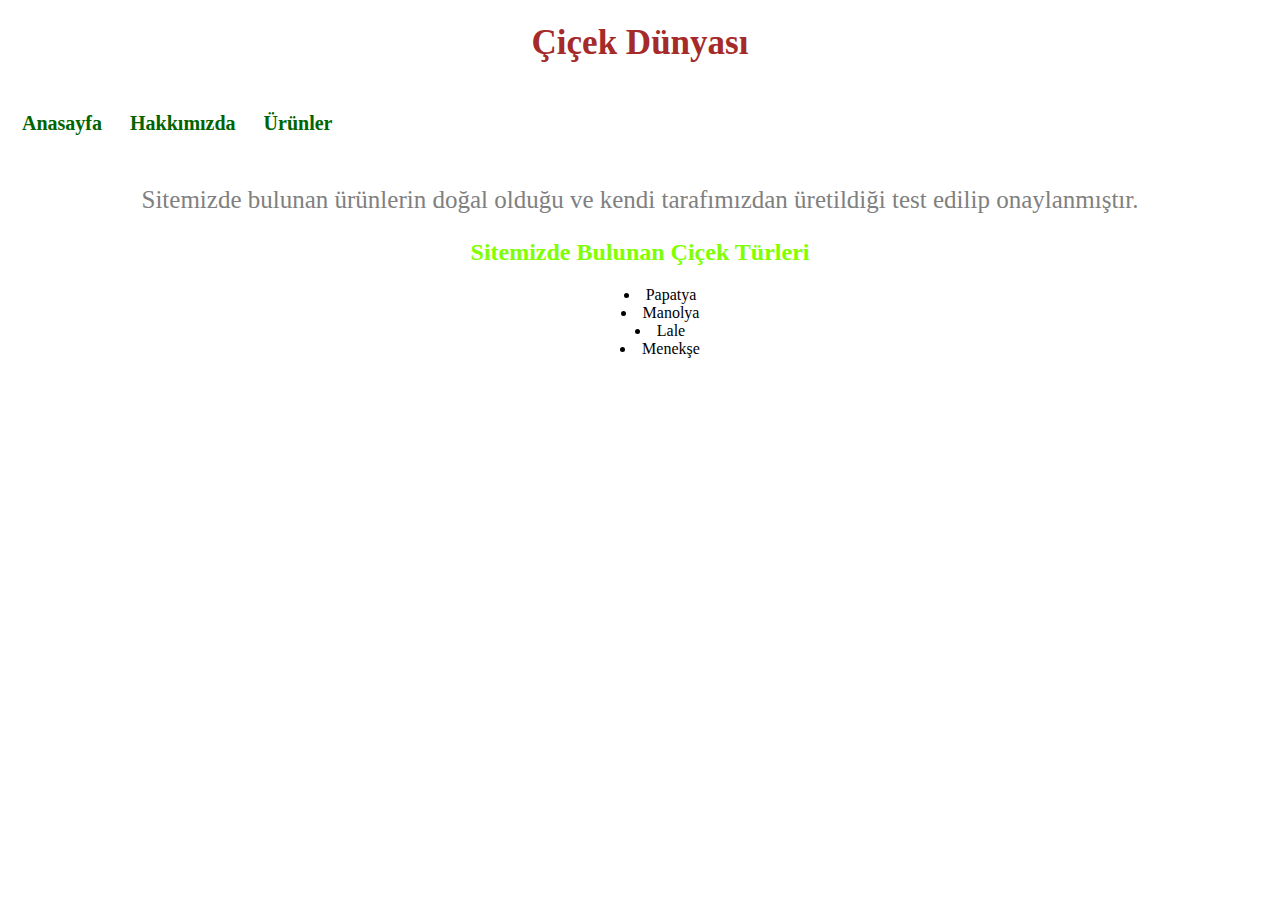
<file: index.html>
<!DOCTYPE html>
<html lang="Tr">
<head>
    <meta charset="UTF-8">
    <meta http-equiv="X-UA-Compatible" content="IE=edge">
    <meta name="viewport" content="width=device-width, initial-scale=1.0">
    <title>Çiçek Dünyası</title>
<link rel="stylesheet" href="css/style.css">
</head>
<body>
     <!--Navbar-->
    <h1 class="baslik">Çiçek Dünyası</h1>
<section>
<article>
      <!--Menüler-->
    <ul class="ul">
    
        <li class="li"><a href="index.html"style="text-decoration: none; "><h1 class="h1">Anasayfa</h1></a></li>
        <li class="li"><a href="about.html" target="_blank" style="text-decoration: none;"><h1 class="h1">Hakkımızda</h1></a></li>
        <li class="li"><a href="products.html" target="_blank" style="text-decoration: none;"><h1 class="h1">Ürünler</h1></a></li>
    </ul>
        <p class="p">Sitemizde bulunan ürünlerin doğal olduğu ve kendi tarafımızdan üretildiği test edilip onaylanmıştır.</p>
        <!--alt menü-->
        <h2 class="h2">Sitemizde Bulunan Çiçek Türleri</h2>
    <ul class="altlist"> 
        <li>Papatya</li>
        <li>Manolya</li>
        <li>  Lale</li>
        <li>Menekşe</li>
    </ul>
</article>
</section>
</body>
</html>
</file>
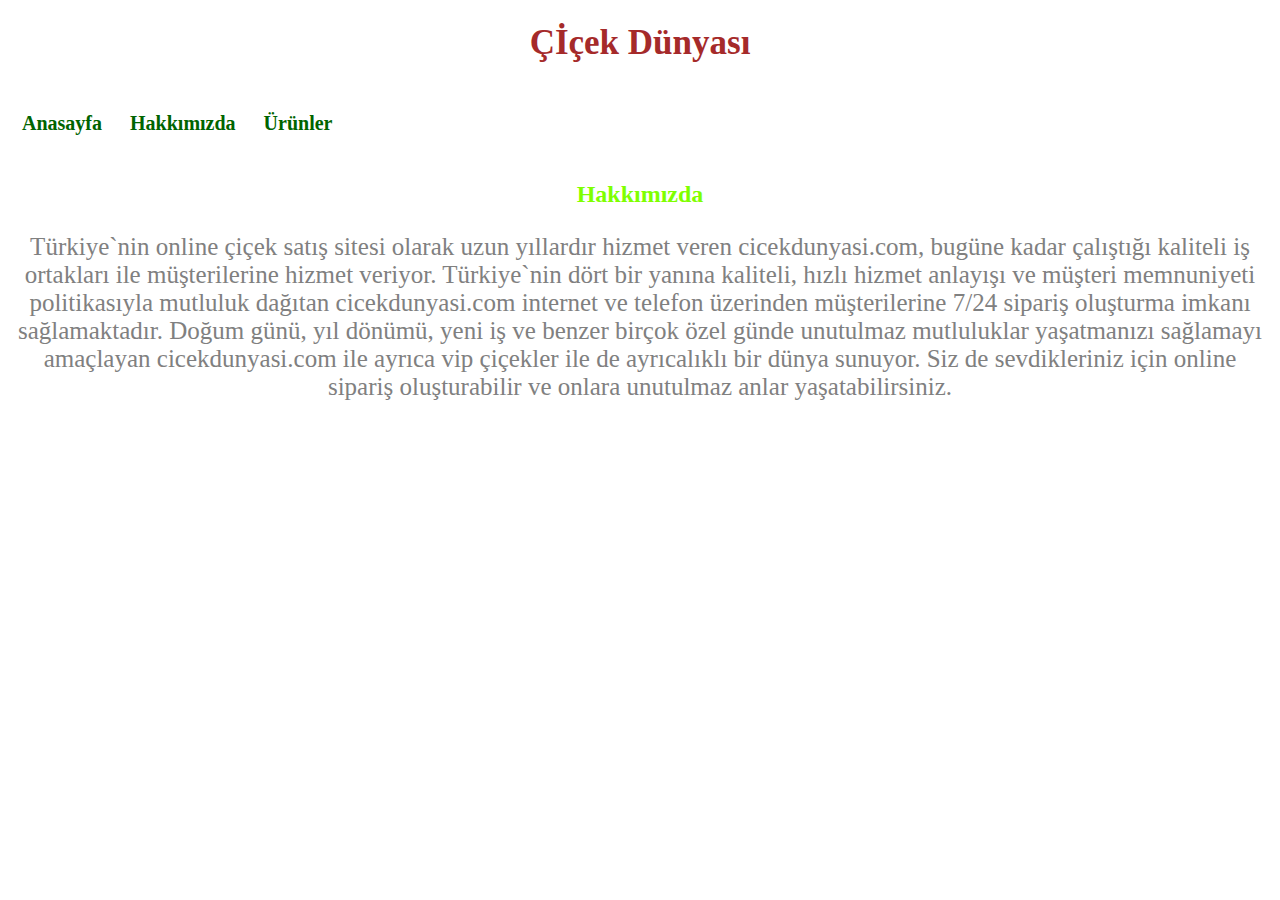
<file: about.html>
<!DOCTYPE html>
<html lang="Tr">
<head>
    <meta charset="UTF-8">
    <meta http-equiv="X-UA-Compatible" content="IE=edge">
    <meta name="viewport" content="width=device-width, initial-scale=1.0">
    <title>Hakkımızda</title>
    <link rel="stylesheet" href="css/style.css">
</head>
<body>
        <!--Navbar-->
        <h1 class="baslik">Çİçek Dünyası</h1>
        <section>
        <article>
            <!--menüler-->
            <ul class="ul">
            
            <li class="li"><a href="index.html"style="text-decoration: none; "><h1 class="h1">Anasayfa</h1></a></li>
            <li class="li"><a href="about.html" target="_blank" style="text-decoration: none;"><h1 class="h1">Hakkımızda</h1></a></li>
            <li class="li"><a href="products.html" target="_blank" style="text-decoration: none;"><h1 class="h1">Ürünler</h1></a></li>
            </ul>
            <!--hakkımızda başlık ve içerik-->
            <h2 class="h2">Hakkımızda</h2>
            <p class="p">Türkiye`nin online çiçek satış sitesi olarak uzun yıllardır hizmet veren cicekdunyasi.com, bugüne kadar çalıştığı kaliteli iş ortakları ile müşterilerine hizmet veriyor. Türkiye`nin dört bir yanına kaliteli, hızlı hizmet anlayışı ve müşteri memnuniyeti politikasıyla mutluluk dağıtan cicekdunyasi.com internet ve telefon üzerinden müşterilerine 7/24 sipariş oluşturma imkanı sağlamaktadır.

                Doğum günü, yıl dönümü, yeni iş ve benzer birçok özel günde unutulmaz mutluluklar yaşatmanızı sağlamayı amaçlayan cicekdunyasi.com ile ayrıca vip çiçekler ile de ayrıcalıklı bir dünya sunuyor. Siz de sevdikleriniz için online sipariş oluşturabilir ve onlara unutulmaz anlar yaşatabilirsiniz.
                </p>
        </article>
    </section>
        
        
</body>
</html>
</file>
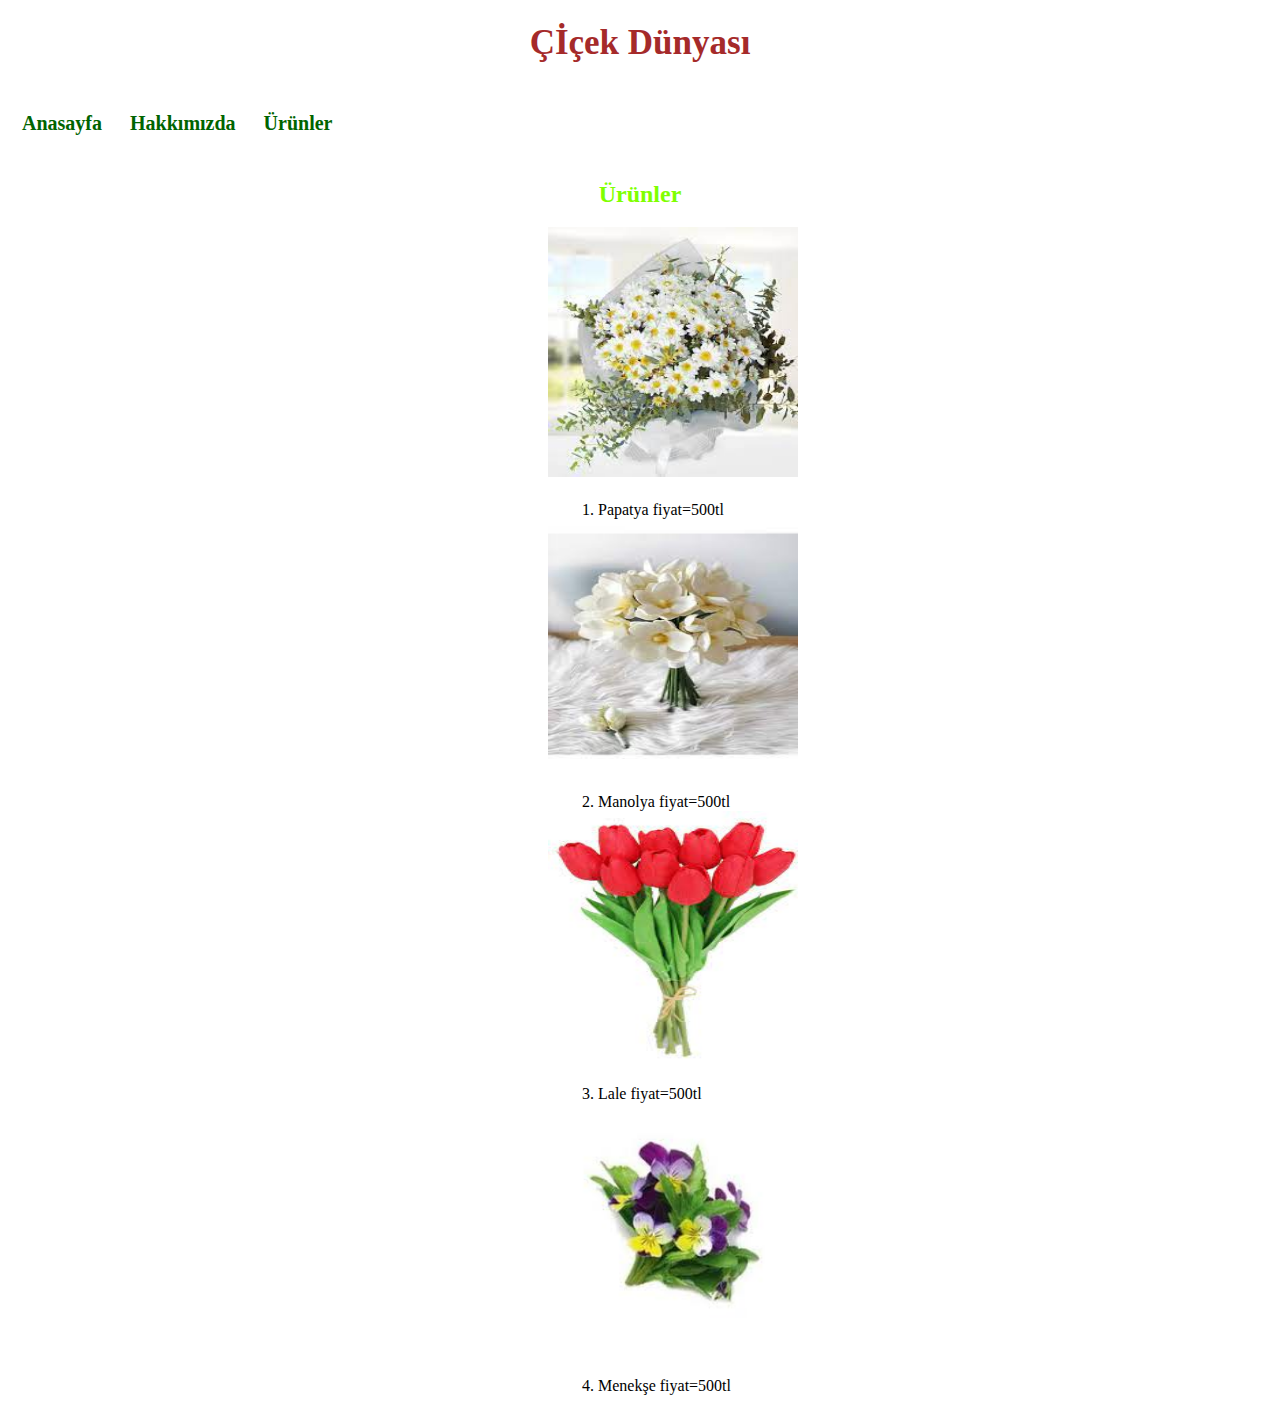
<file: products.html>
<!DOCTYPE html>
<html lang="Tr">
<head>
    <meta charset="UTF-8">
    <meta http-equiv="X-UA-Compatible" content="IE=edge">
    <meta name="viewport" content="width=device-width, initial-scale=1.0">
    <title>Ürünler</title>
    <link rel="stylesheet" href="css/style.css">
</head>
<body>
    <h1 class="baslik"> Çİçek Dünyası</h1>
    <section>
    <article>
        <!--menüler-->
    <ul class="ul">
        
        <li class="li"><a href="index.html"style="text-decoration: none; "><h1 class="h1">Anasayfa</h1></a></li>
        <li class="li"><a href="about.html" target="_blank" style="text-decoration: none;"><h1 class="h1">Hakkımızda</h1></a></li>
        <li class="li"><a href="products.html" target="_blank" style="text-decoration: none;"><h1 class="h1">Ürünler</h1></a></li>
    </ul>
    <!--ürün resimleri ve fiyatları-->
    <h2 class="h2">Ürünler</h2>
    <div class="img">
    <ol>
        <img src="img/img1.jpg" alt="" width="250px" height="250px"> 
        <li class="papatya">Papatya fiyat=500tl</li>
        <img src="img/img2.jpg" alt="" width="250px" height="250px">
        <li class="manolya">Manolya fiyat=500tl</li>
        <img src="img/img3.jpg" alt="" width="250px" height="250px">
        <li class="lale">Lale fiyat=500tl</li>
        <img src="img/img4.jpg" alt="" width="250px" height="250px">
        <li class="menekse">Menekşe fiyat=500tl</li>
    </ol>
    </div>
    </article>
</section>
    
</body>
</html>
</file>
<file: css/style.css>
/* anasayfa menüsü için girdiğim css kodlar*/
.ul {
        list-style-type: none;
        margin: 0;
        padding: 0;
        overflow: hidden;
        
    
}
.li {
    float: left;
}

.li a {
    display: block;
    padding:12px 14px;
}
.h1 {
    color:darkgreen;
    font-size: 20px;
    
    

}
/* ana başlık için girdiğim css kodları*/
.baslik {
    color: brown;
    text-align: center;
    font-size: 35px;
}
/* anasayfadaki slogan için girdiğim css kodları*/
.p {
    font-size: 25px;
    text-align: center;
    color: gray;
}
/*alt başlık için girdiğim css kodları*/
.h2 {
    color: chartreuse;
    text-align: center;
}
/*anasayfadaki alt liste için girdiğim css kodları*/
.altlist {
    text-align: center;
    list-style-position:inside;
}
/*ürünler sayfası için girdiğim css kodları*/
.img {
    margin-left: 500px;
    margin-right: 300px;

}
.papatya{
  margin-top: 20px;
  margin-left: 50px;
}
.manolya {
    margin-top: 20px;
    margin-left: 50px;
}
.lale {
    margin-top: 20px;
    margin-left: 50px;
}
.menekse {
    margin-top: 20px;
    margin-left: 50px;
}
</file>
